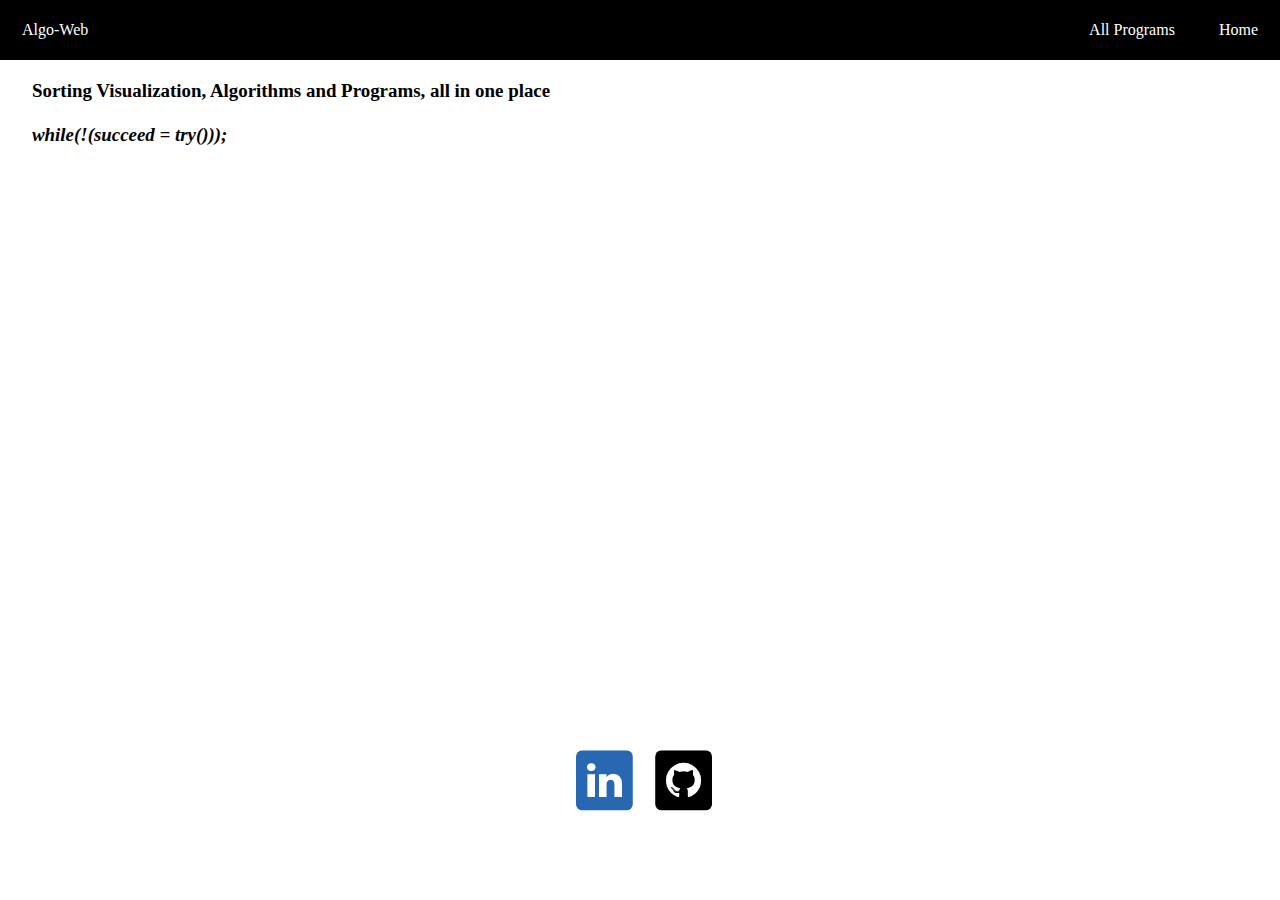
<file: about.html>
<!DOCTYPE html>
<html>
  <head>
    <!-- Global site tag (gtag.js) - Google Analytics -->
    <script
      async
      src="https://www.googletagmanager.com/gtag/js?id=UA-158873779-1"
    ></script>
    <script>
      window.dataLayer = window.dataLayer || [];
      function gtag() {
        dataLayer.push(arguments);
      }
      gtag("js", new Date());

      gtag("config", "UA-158873779-1");
    </script>

    <meta charset="UTF-8" />
    <meta name="viewport" content="width=device-width" />
    <meta http-equiv="X-UA-Compatible" content="ie=edge" />
    <script src="script.js"></script>
    <link rel="stylesheet" href="style.css" />
    <link
      rel="stylesheet"
      href="https://cdnjs.cloudflare.com/ajax/libs/font-awesome/4.7.0/css/font-awesome.min.css"
    />
    <title>Algo-Web</title>
  </head>

  <body>
    <header>
      <div class="top">
        <div class="navbar">
          <a href="index.html">Algo-Web</a>
          <ul>
            <li><a href="index.html">Home</a></li>
            <li>
              <a
                target="_blank"
                href="https://github.com/farhanirani/Algorithms"
                >All Programs</a
              >
            </li>
          </ul>
        </div>
      </div>
      <div class="desc">
        <div class="desc-inner">
          <h3 style="font-size: 2.1vh" id="desc-main">
            Sorting Visualization, Algorithms and Programs, all in one place
            <br /><br />
            <i>while(!(succeed = try()));</i>
          </h3>
        </div>
      </div>
    </header>
    <div class="about-content">
      <div class="about-main">
        <ul>
          <li>
            <a
              id="linkedinid"
              target="_blank"
              href="https://www.linkedin.com/in/farhanirani"
            >
              <i class="fa fa-4x fa-linkedin" aria-hidden="true"></i>
            </a>
          </li>
          <li>
            <a
              id="githubid"
              target="_blank"
              href="https://github.com/farhanirani/"
            >
              <i class="fa fa-4x fa-github" aria-hidden="true"></i>
            </a>
          </li>
        </ul>
      </div>
    </div>
  </body>
</html>
</file>
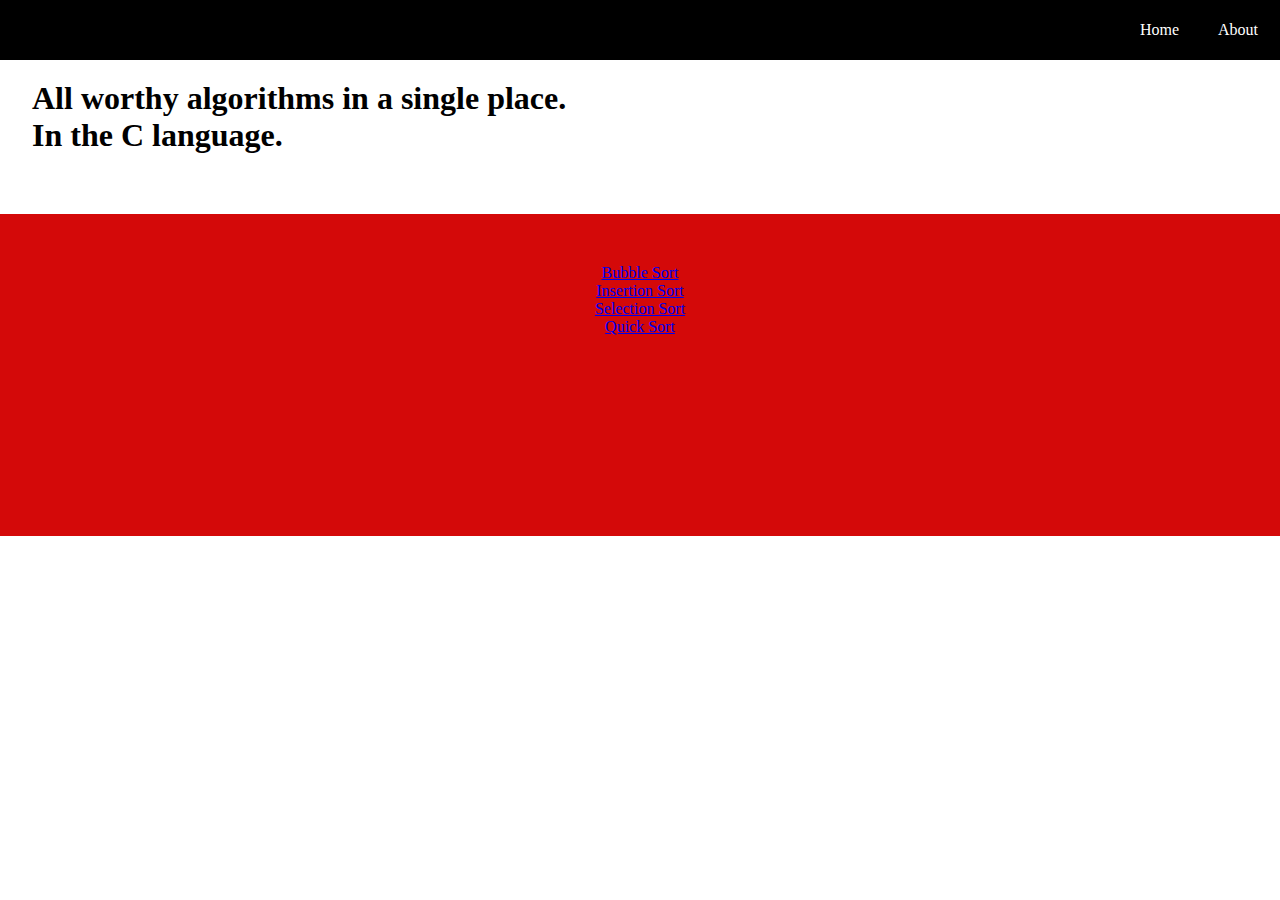
<file: Algo-Web.html>
<!DOCTYPE html>
<html>

<head>
    <script src="Algo-Web.js"></script>
    <link rel="stylesheet" href="Algo-Web.css">
    <title>Algo-Web</title>
</head>

<body>
    <header>
        <div class="top">
            <div class="navbar">
                <ul>
                    <li><a href="Algo-About.html">About</a></li>
                    <li><a href="Algo-Web.html">Home</a></li>                    
                </ul>
            </div>
        </div>
        <div class="desc">
            <div class="desc-inner">
                <h1>
                    All worthy algorithms in a single place.
                    <br> In the C language.
                </h1>
            </div>
        </div>
        <div class="main-content">
            <div id="center-main">
                <ul>
                    <li><a href="#">Bubble Sort</a></li>
                    <li><a href="#">Insertion Sort</a></li>
                    <li><a href="#">Selection Sort</a></li>
                    <li><a href="#">Quick Sort</a></li>
                </ul>
            </div>
        </div>
    </header>
</body>

</html>
</file>
<file: style.css>
* {
  margin: 0;
  padding: 0;
  border: 0;
  font-family: Century Gothic;
  scroll-behavior: smooth;
}

button {
  outline: none;
}

button[disabled] {
  pointer-events: none;
  opacity: 0.8;
}

/* Hide scrollbar*/
body::-webkit-scrollbar {
  display: none;
}

.navbar {
  position: fixed;
  width: 100%;
  overflow: hidden;
  padding-top: 6px;
  padding-bottom: 6px;
  list-style-type: none;
  background-color: black;
}

.navbar a {
  float: left;
  margin-left: 5px;
}

.navbar li {
  float: right;
  margin-right: 5px;
}

.navbar a {
  display: block;
  color: white;
  text-align: center;
  padding: 14px 16px;
  text-decoration: none;
  border: 1px solid transparent;
  transition: 0.4s ease;
}

.navbar a:hover {
  background-color: rgb(212, 9, 9);
}

#desc-main {
  overflow-x: auto;
}

.desc-inner {
  width: 95%;
  margin: auto;
  padding-top: 80px;
  padding-bottom: 80px;
}

.desc-inner-1 {
  width: 95%;
  margin: auto;
  padding-top: 80px;
  margin-bottom: -50px;
}

.main-content {
  background-color: rgb(212, 9, 9);
  padding-bottom: 200px;
  padding-top: 50px;
}

#center-main {
  text-align: center;
  width: 80%;
  margin: auto;
}

.main-content ul {
  list-style-type: none;
  width: 100%;
}

.main-content li button {
  width: 100%;
  margin-bottom: 16px;
  background: none;
  color: white;
  border: 1.5px solid rgb(255, 255, 255);
  border-radius: 10px;
  padding: 20px;
  transition: 0.4s ease;
}

.desc-inner-1 {
  text-align: center;
}

.desc-inner-1 button {
  width: 25%;
  color: white;
  background-color: black;
  padding: 5px;
  transition: 0.4s ease;
}

.main-content li button:hover {
  background-color: white;
  color: black;
}

.desc-inner-1 button:hover {
  background-color: rgb(212, 9, 9);
}

.about-content {
  width: 100%;
  position: fixed;
  display: flex;
  justify-content: center;
  bottom: 0;
  padding-bottom: 80px;
  transform: scale(0.8);
}

.about-main ul {
  padding-top: 6px;
  padding-bottom: 6px;
  list-style-type: none;
}

.about-main li {
  float: left;
  margin-left: 10px;
}

.about-main li a {
  display: block;
  color: white;
  text-align: center;
  padding: 14px 16px;
  text-decoration: none;
  border: 1px solid transparent;
  transition: 0.4s ease;
  border-radius: 10px;
  transform: scale(0.8);
}

.about-main i {
  transition: 0.4s ease;
}

#linkedinid {
  background-color: rgb(40, 103, 178);
}
#linkedinid:hover {
  box-shadow: 0px 0px 40px 20px rgb(40, 103, 178);
}
#linkedinid:hover i {
  transform: scale(1);
}

#githubid {
  background-color: rgb(0, 0, 0);
}
#githubid:hover {
  box-shadow: 0px 0px 40px 20px rgb(0, 0, 0);
}
#githubid:hover i {
  transform: scale(1);
}
</file>
<file: Algo-Web.css>
*{
	margin: 0;
    padding: 0;
    border: 0;
    font-family: Century Gothic;
}

html{
    scroll-behavior: smooth;
}

button{
    outline: none;
}

button[disabled] {
  pointer-events: none;
  opacity: 0.8;
}

/* Hide scrollbar*/
body::-webkit-scrollbar {
    display: none;
}

.navbar ul{
    position: fixed;
    width: 100%;
    overflow: hidden;
	padding-top: 6px;
    padding-bottom: 6px;
    list-style-type: none;
    background-color: black;
}

.navbar li{
    float: right;
    margin-right: 5px;
}

.navbar li a{
    display: block;
    color: white;
    text-align: center; 
    padding: 14px 16px;
    text-decoration: none;
    border: 1px solid transparent;
	transition: 0.4s ease;
}

.navbar li a:hover{
    background-color:rgb(212, 9, 9);
}

#desc-main{
    overflow-x:auto ;
}

.desc-inner{
    width: 95%;
    margin: auto;
    padding-top: 80px;
    padding-bottom: 60px;
}

.desc-inner-1{
    width: 95%;
    margin: auto;
    padding-top: 80px;
    margin-bottom: -50px;
}

.main-content {
    background-color: rgb(212, 9, 9);
    padding-bottom:200px;
    padding-top: 50px;
}

#center-main{
    text-align: center;
    width: 80%;
    margin: auto;
}

.main-content ul{
    list-style-type: none;
    width: 100%;
}

.main-content li button{
    width: 100%;
    margin-bottom: 16px;
    background: none;
    color: white;
    border: 1.5px solid rgb(255, 255, 255);
    border-radius: 10px;
    padding: 20px;
	transition: 0.4s ease;
}

.desc-inner-1 {
    text-align: center;
}

.desc-inner-1 button{
    width: 25%;
    color: white;
    background-color: black;
    padding: 5px;
	transition: 0.4s ease;
}

.main-content li button:hover{
	background-color: white;
	color: black;
}

.desc-inner-1 button:hover{
	background-color:rgb(212, 9, 9);
}

.about-content{
    padding-bottom:10px;
    padding-top: 10px;
}

.about-main ul{
    overflow: hidden;
	padding-top: 6px;
    padding-bottom: 6px;
    list-style-type: none;
}

.about-main li{
    background-color: rgb(212, 9, 9);
    float: left;
    margin-left: 20px;
}

.about-main li a{
    display: block;
    color: white;
    text-align: center; 
    padding: 14px 16px;
    text-decoration: none;
    border: 1px solid transparent;
	transition: 0.4s ease;
}

.about-main li a:hover{
    background-color:rgb(0, 0, 0);
}
</file>
